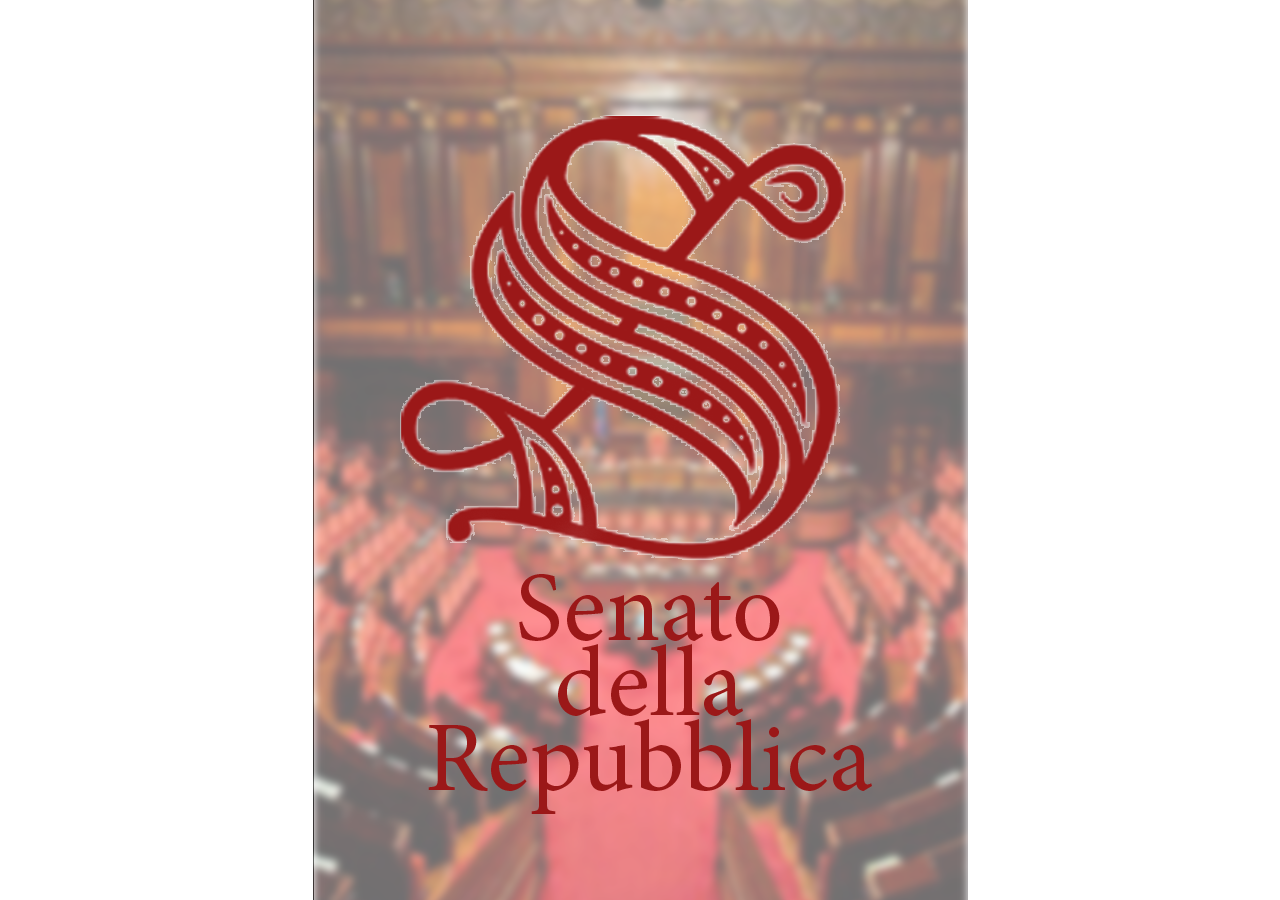
<file: Proj/iSenatori-1/assets/www/index.html>
<!DOCTYPE html>
<html>
   <head>
      <meta charset="utf-8" />
      <meta name="format-detection" content="telephone=no" />
      <meta name="viewport" content="user-scalable=no, initial-scale=1, maximum-scale=1, minimum-scale=1, width=device-width, target-densitydpi=device-dpi" />
      <link rel="stylesheet" href="css/style.css"/>
      <title>iSenatori</title>
   </head>
   <body class="contentHome">
      <script data-main="js/main" src="lib/require/require.js"></script>
      <script type="text/javascript" src="lib/cordova/cordova-2.5.0.js"></script>
   </body>
</html>
</file>
<file: Proj/iSenatori-1/assets/www/css/style.css>
/* generali */
@font-face
{
   font-family: teo;
   src: url('../res/font/Title.otf');
}
@font-face
{
   font-family: bot-bar;
   src: url('../res/font/HelveticaLight.ttf');
}
*
{
   margin:0px;
   padding:0px;
}
a
{
   text-transform: none;
   text-decoration: none;
}
li
{
   list-style: none;
}
h1
{
   font-size:100px;
   line-height: 100px;
}
body
{
   font-family: teo;  
   width: 100%;
}
footer, section.content
{
   width: 100%; 
   display: block;
}
header
{
   text-align: center;
   padding:3px;
   position: fixed;
   top:0px;
   left:0px;
   width: 100%;
   height: 100px;
   z-index: 99;
}
.content
{
   padding-top: 110px;
   margin-top: 8px; 
   padding-bottom: 65px;
}
footer
{
   position:fixed;
   bottom:0px;
   left:0px;
}
header h1
{
   color:white;
   position: relative;
   top:3px;
}
header, .bottom_butt
{
   background-color: #9b1818;
}
footer
{
   color:white;
}
.bottom_butt
{
   display: block;
   width: 50%;
   float: left;
   text-align: center;
}
.searchBar
{
   background-color: #9b3e3e;

   position: relative;
   top: 4px;
   z-index: -99;
}
footer form>*:not(:last-child)
{
   float:left;
}
footer form>*:last-child
{
   float:none;
}
.bottom_butt>*
{
   float: left;
   color: white;
   font-family: bot-bar;
}
.bottom_butt img
{
   padding: 3px;
   padding-left:8px;   
   margin-top:3px;
   margin-bottom: 3px;

}
.bottom_butt span
{
   line-height:72px;
   padding-left:0.8em;
   text-transform: capitalize;
   position: relative;
   top: 2px;
   font-size: 40px;
}

footer a:last-child img
{
   border-left:solid 1px #b88d8d;
}
div.searchBar form
{
   margin-left: 4%;
   margin-right: 6%;
   padding-top: 5px;
   color:white;
}
div.searchBar input[type="image"]
{
   display: inline;
   position: relative;
   right: -5px;

}
div.searchBar input[type="text"]
{
   display: inline;
   width: 87%;
   border: none;
   border-bottom: 1px solid #eed9d8;
   background-color: transparent;
   font-style: italic;
   padding-left:4px;
   color: white;
   height: 40px;
   font-size: 1.3em;
}

/* Home view */
.contentHome{
   background-color: #e2e2e2;
   width: 100%;
   height: 100%;
   min-width: 100%;
   background: url('../res/home.png') center center no-repeat fixed;
}
.contentHome #initLogo
{
   height: 100%;
   width: 100%;
}

/* list senatore*/
.content
{
   font-family: bot-bar;   
}
.content .wall_sen img
{
   max-height: 100%;
   max-width: 100%;
   border: 2px solid #9b1818;
}
.wall_sen li>*
{
   float: left;
}
.wall_sen li
{
   height: 90px;
   margin: 5px;
   margin-bottom: 10px;
   padding-bottom: 10px;
   border-bottom:1px solid #606060;
}
.wall_sen li div
{
   height: 100%;
   width: 73%;
   position: relative;
   left:6px;
}
.wall_sen li div div
{
   height: 50%;
   width: 100%;
   border-bottom: 1px solid #9b1818;

   white-space: nowrap;
   overflow: hidden;
   text-overflow: ellipsis;
}
.wall_sen li div div span, div span
{
   font-size: 16px;
   position: relative;
   top: 20px;
   font-size: 18px;
   float:left;   
   text-transform: capitalize;

}
.wall_sen li div div span:first-child
{
   color: #9b1818;
}
.wall_sen li div div span:last-child, div span:last-child
{
   margin-left: 3px;
   width: 60%;

}
.photo_info div span:first-child
{
   line-height: 2em;
}
.photo_info div span:last-child
{
   line-height: 2em;
   font-size: 1.5em;
}

/*_____________________________*/
/*_____________________________*/
/* 
    Document   : style3
    Created on : 24-mag-2013, 1.37.24
    Author     : nico
    Description:
        Purpose of the stylesheet follows.
*/

/* generali */
/*
header, footer, section
{
    width: 100%; 
    display: block;
}
header
{
    text-align: center;
    padding:3px;
}
footer
{
    position:fixed;
    bottom:0px;
}

header h1
{
    color:white;
}
header, .bottom_butt
{
    background-color: #9b1818;
}
.bottom_butt
{
    display: block;
    width: 50%;
    float: left;
    text-align: center;
}
.searchBar
{
    background-color: #ab3b3a;

    position: relative;
    top: 4px;
    z-index: -99;
}
footer form>*:not(:last-child)
{
    float:left;
}
footer form>*:last-child
{
    float:none;
}
.bottom_butt>*
{
    float: left;
    color: white;
    font-family: bot-bar;
}
.bottom_butt img
{
    padding: 3px;
    padding-left:8px;   
    margin-top:3px;
    margin-bottom: 3px;
}
.bottom_butt span
{
    line-height:38px;
    padding-left:0.8em;
    text-transform: capitalize;
    position: relative;
    top: 2px;
}

footer a:last-child img
{
    border-left:solid 1px #b88d8d;
}
div.searchBar form
{
    margin-left: 4%;
    margin-right: 6%;
    padding-top: 5px;
}
div.searchBar input[type="image"]
{
    display: inline;
    position: relative;
    right: -5px;
}
div.searchBar input[type="text"]
{
    display: inline;
    width: 93%;
    border: none;
    border-bottom: 1px solid #eed9d8;
    background-color: transparent;
    font-style: italic;
    padding-left:4px;
}
*/

/*nico*/

.photo_info
{
   margin-bottom: 10px;
   padding:0.3em;
   height: 35%;
}

#photo 
{
   display: block;
   max-width: 45%;
   border: 3px #9b1818 solid;
   width: 45%;
   float: left;

}
.photo_info div>span
{
   display: block;
   top: initial;
   position: initial;
   float: none;
   line-height: initial;
   font-size: initial;
}
.photo_info>div
{
   width: 50%;
   float: left;
   margin-top: 3%;
}
.photo_info div span.fieldType
{
   font-size: 1em;
   line-height: 2em;
}
.photo_info div span.fieldType+*
{
   font-size: 1.5em;
   line-height: 2em;
   margin-bottom: 10px;
}


/*
.info
{
   float: left;
   max-width: 50%;
   display: block;
   margin-top: 5%;

   color: #9b1818;
   border-bottom: 2px #9b1818;

}

span
{
   display: block;
}*/
#testo 
{
   color: #9b1818;
}


ul.lista_leggi_wrap li 
{
   font-family: Helvetica;
   height: 10%;
   width: 95%;
   background-color: #9b1818; 
   margin-left: 3%;
   margin-right: auto;
   text-align: center;
   color: white;
   margin-top: 2%;
}

#freccia
{
   float: right;
   max-width: 20px;
   margin-top: 2.8%;
   margin-right: 2%;
}

.votazioni
{
   color: #9b1818;
}


/*   lista votazioni */


.container { 
   border-style:solid ;
   width:95%; 
   height:30%; 
   background-color:#9b3e3e;
   margin:2% auto;
   margin-left: 2%;
}

.wall-vot {
   margin-left: 1%;
   margin-top: 3px;
   font-family: Helvetica;
   color: white;
   font-size: 14px;
}

.legge{
   border-style:solid ;
   width:95%; 
   height:45%;
   background-color:#ffffff;
   margin:2% auto;
   margin-left: 2%;
}

.dett-legge{
   margin-left: 1%;
   margin-top: 1%;
   font-family: Helvetica;
   color: black;
   font-size: 20px;
   text-align: center;
}
</file>
